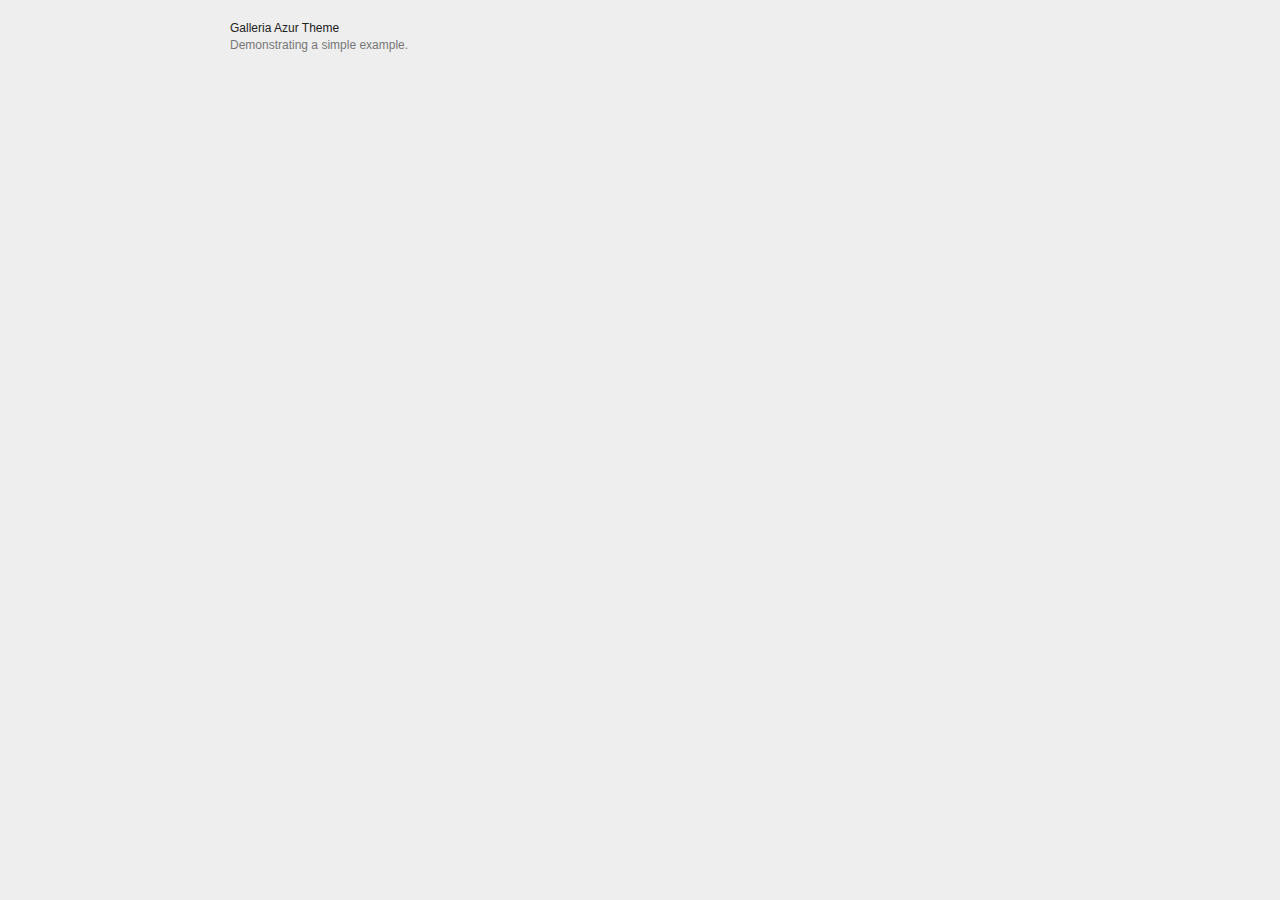
<file: galleria/dist/themes/azur/demo-retina.html>
<!DOCTYPE html>
<html lang="en">
    <head>
        <meta charset="utf-8">
        <meta name="viewport" content="width=device-width,initial-scale=0.3">
        <title>Galleria Azur Theme</title>
        <style>

            /* Demo styles */
            html,body{background:#eee;margin:0;}
            .content{color:#777;font:12px/1.4 "helvetica neue",arial,sans-serif;max-width:820px;margin:20px auto;}
            h1{font-size:12px;font-weight:normal;color:#222;margin:0;}
            p{margin:0 0 20px}
            a {color:#22BCB9;text-decoration:none;}
            .galleria-info-description a { color: #bbb;}
            .cred{margin-top:20px;font-size:11px;}

            /* Gallery measures that will be applied */
            .galleria {
                height:420px;    /* defines a static gallery height */
                max-width:820px; /* defines a responsive width */
            }

        </style>

        <!-- load jQuery -->
        <!-- <script src="https://ajax.googleapis.com/ajax/libs/jquery/3.1.1/jquery.js"></script> -->
        <script src="https://ajax.googleapis.com/ajax/libs/jquery/2.2.4/jquery.js"></script>

        <!-- load Galleria -->
        <script src="../../galleria.js"></script>

    </head>
<body>
    <div class="content">
        <h1>Galleria Azur Theme</h1>
        <p>Demonstrating a simple example.</p>

        <div class="galleria">
            <a href="https://picsum.photos/id/389/1024/768.jpg" data-srcset="https://picsum.photos/id/389/1024/768.jpg 1x, https://picsum.photos/id/389/2048/1536.jpg 2x">
                <img src="https://picsum.photos/id/389/150/100.jpg" srcset="https://picsum.photos/id/389/150/100.jpg 1x, https://picsum.photos/id/389/300/200.jpg 2x"
                     data-big="https://picsum.photos/id/389/1440/1080.jpg" data-bigsrcset="https://picsum.photos/id/389/1440/1080.jpg 1x, https://picsum.photos/id/389/2880/2160.jpg 2x"
                     data-description="by &lt;a href=&quot;https://unsplash.com/photos/bt-Sc22W-BE&quot;&gt;Jake Hills&lt;/a&gt; on &lt;a href=&quot;https://unsplash.com&quot;&gt;Unsplash&lt;/a&gt;"
                     data-title="Footsteps">
            </a>
            <a href="https://picsum.photos/id/675/1024/768.jpg" data-srcset="https://picsum.photos/id/675/1024/768.jpg 1x, https://picsum.photos/id/675/2048/1536.jpg 2x">
                <img src="https://picsum.photos/id/675/150/100.jpg" srcset="https://picsum.photos/id/675/150/100.jpg 1x, https://picsum.photos/id/675/300/200.jpg 2x"
                     data-big="https://picsum.photos/id/675/1440/1080.jpg" data-bigsrcset="https://picsum.photos/id/675/1440/1080.jpg 1x, https://picsum.photos/id/675/2880/2160.jpg 2x"
                     data-description="by &lt;a href=&quot;https://unsplash.com/photos/hBYzBU1xP6s&quot;&gt;Barn Images&lt;/a&gt; on &lt;a href=&quot;https://unsplash.com&quot;&gt;Unsplash&lt;/a&gt;"
                     data-title="Waves washes on beach shore">
            </a>
            <a href="https://picsum.photos/id/525/1024/768.jpg" data-srcset="https://picsum.photos/id/525/1024/768.jpg 1x, https://picsum.photos/id/525/2048/1536.jpg 2x">
                <img src="https://picsum.photos/id/525/150/100.jpg" srcset="https://picsum.photos/id/525/150/100.jpg 1x, https://picsum.photos/id/525/300/200.jpg 2x"
                     data-big="https://picsum.photos/id/525/1440/1080.jpg" data-bigsrcset="https://picsum.photos/id/525/1440/1080.jpg 1x, https://picsum.photos/id/525/2880/2160.jpg 2x"
                     data-description="by &lt;a href=&quot;https://unsplash.com/photos/aViOQZzikVs&quot;&gt;Luca Zanon&lt;/a&gt; on &lt;a href=&quot;https://unsplash.com&quot;&gt;Unsplash&lt;/a&gt;"
                     data-title="Extreme Desert Hike">
            </a>
            <a href="https://picsum.photos/id/349/1024/768.jpg" data-srcset="https://picsum.photos/id/349/1024/768.jpg 1x, https://picsum.photos/id/349/2048/1536.jpg 2x">
                <img src="https://picsum.photos/id/349/150/100.jpg" srcset="https://picsum.photos/id/349/150/100.jpg 1x, https://picsum.photos/id/349/300/200.jpg 2x"
                     data-big="https://picsum.photos/id/349/1440/1080.jpg" data-bigsrcset="https://picsum.photos/id/349/1440/1080.jpg 1x, https://picsum.photos/id/349/2880/2160.jpg 2x"
                     data-description="by &lt;a href=&quot;https://unsplash.com/photos/FmMivfgHCiM&quot;&gt;Caleb George&lt;/a&gt; on &lt;a href=&quot;https://unsplash.com&quot;&gt;Unsplash&lt;/a&gt;"
                     data-title="Man in front of skyline">
            </a>
            <a href="https://picsum.photos/id/120/1024/768.jpg" data-srcset="https://picsum.photos/id/120/1024/768.jpg 1x, https://picsum.photos/id/120/2048/1536.jpg 2x">
                <img src="https://picsum.photos/id/120/150/100.jpg" srcset="https://picsum.photos/id/120/150/100.jpg 1x, https://picsum.photos/id/120/300/200.jpg 2x"
                     data-big="https://picsum.photos/id/120/1440/1080.jpg" data-bigsrcset="https://picsum.photos/id/120/1440/1080.jpg 1x, https://picsum.photos/id/120/2880/2160.jpg 2x"
                     data-description="by &lt;a href=&quot;https://unsplash.com/photos/_DA3D5P71qs&quot;&gt;Guillaume&lt;/a&gt; on &lt;a href=&quot;https://unsplash.com&quot;&gt;Unsplash&lt;/a&gt;"
                     data-title="Milky Way Night Sky">
            </a>
            <a href="https://picsum.photos/id/299/1024/768.jpg" data-srcset="https://picsum.photos/id/299/1024/768.jpg 1x, https://picsum.photos/id/299/2048/1536.jpg 2x">
                <img src="https://picsum.photos/id/299/150/100.jpg" srcset="https://picsum.photos/id/299/150/100.jpg 1x, https://picsum.photos/id/299/300/200.jpg 2x"
                     data-big="https://picsum.photos/id/299/1440/1080.jpg" data-bigsrcset="https://picsum.photos/id/299/1440/1080.jpg 1x, https://picsum.photos/id/299/2880/2160.jpg 2x"
                     data-description="by &lt;a href=&quot;https://unsplash.com/photos/nOhUx3tiaQQ&quot;&gt;Matthew Wiebe&lt;/a&gt; on &lt;a href=&quot;https://unsplash.com&quot;&gt;Unsplash&lt;/a&gt;"
                     data-title="My favorite building in the city">
            </a>
            <a href="https://picsum.photos/id/219/1024/768.jpg" data-srcset="https://picsum.photos/id/219/1024/768.jpg 1x, https://picsum.photos/id/219/2048/1536.jpg 2x">
                <img src="https://picsum.photos/id/219/150/100.jpg" srcset="https://picsum.photos/id/219/150/100.jpg 1x, https://picsum.photos/id/219/300/200.jpg 2x"
                     data-big="https://picsum.photos/id/219/1440/1080.jpg" data-bigsrcset="https://picsum.photos/id/219/1440/1080.jpg 1x, https://picsum.photos/id/219/2880/2160.jpg 2x"
                     data-description="by &lt;a href=&quot;https://unsplash.com/photos/7iB4OZDlRok&quot;&gt;Martyn Seddon&lt;/a&gt; on &lt;a href=&quot;https://unsplash.com&quot;&gt;Unsplash&lt;/a&gt;"
                     data-title="Encounter with a leopard">
            </a>
            <a href="https://picsum.photos/id/856/1024/768.jpg" data-srcset="https://picsum.photos/id/856/1024/768.jpg 1x, https://picsum.photos/id/856/2048/1536.jpg 2x">
                <img src="https://picsum.photos/id/856/150/100.jpg" srcset="https://picsum.photos/id/856/150/100.jpg 1x, https://picsum.photos/id/856/300/200.jpg 2x"
                     data-big="https://picsum.photos/id/856/1440/1080.jpg" data-bigsrcset="https://picsum.photos/id/856/1440/1080.jpg 1x, https://picsum.photos/id/856/2880/2160.jpg 2x"
                     data-description="by &lt;a href=&quot;https://unsplash.com/photos/omKdUQ9R3Zo&quot;&gt;Olu Eletu&lt;/a&gt; on &lt;a href=&quot;https://unsplash.com&quot;&gt;Unsplash&lt;/a&gt;"
                     data-title="Elegant man with hot coffee">
            </a>
            <a href="https://picsum.photos/id/531/1024/768.jpg" data-srcset="https://picsum.photos/id/531/1024/768.jpg 1x, https://picsum.photos/id/531/2048/1536.jpg 2x">
                <img src="https://picsum.photos/id/531/150/100.jpg" srcset="https://picsum.photos/id/531/150/100.jpg 1x, https://picsum.photos/id/531/300/200.jpg 2x"
                     data-big="https://picsum.photos/id/531/1440/1080.jpg" data-bigsrcset="https://picsum.photos/id/531/1440/1080.jpg 1x, https://picsum.photos/id/531/2880/2160.jpg 2x"
                     data-description="by &lt;a href=&quot;https://unsplash.com/photos/zr8msYQhfRg&quot;&gt;Jeff Sheldon&lt;/a&gt; on &lt;a href=&quot;https://unsplash.com&quot;&gt;Unsplash&lt;/a&gt;"
                     data-title="Vintage cameras">
            </a>
            <a href="https://picsum.photos/id/426/1024/768.jpg" data-srcset="https://picsum.photos/id/426/1024/768.jpg 1x, https://picsum.photos/id/426/2048/1536.jpg 2x">
                <img src="https://picsum.photos/id/426/150/100.jpg" srcset="https://picsum.photos/id/426/150/100.jpg 1x, https://picsum.photos/id/426/300/200.jpg 2x"
                     data-big="https://picsum.photos/id/426/1440/1080.jpg" data-bigsrcset="https://picsum.photos/id/426/1440/1080.jpg 1x, https://picsum.photos/id/426/2880/2160.jpg 2x"
                     data-description="by &lt;a href=&quot;https://unsplash.com/photos/01ZeHnK3F_4&quot;&gt;Ales Krivec&lt;/a&gt; on &lt;a href=&quot;https://unsplash.com&quot;&gt;Unsplash&lt;/a&gt;"
                     data-title="Valley town">
            </a>
            <a href="https://vimeo.com/25750735">
                <span class="video">Works for vimeo too.</span>
            </a>
            <a href="https://www.youtube.com/watch?v=PEEXZZ071FE">
                <span class="video">Works for youtube too.</span>
            </a>
        </div>


    </div>
    <script>
    $(function() {
        // Load the Azur theme
        Galleria.loadTheme('galleria.azur.js');

        // Initialize Galleria
        Galleria.run('.galleria');
    });
    </script>
    </body>
</html>
</file>
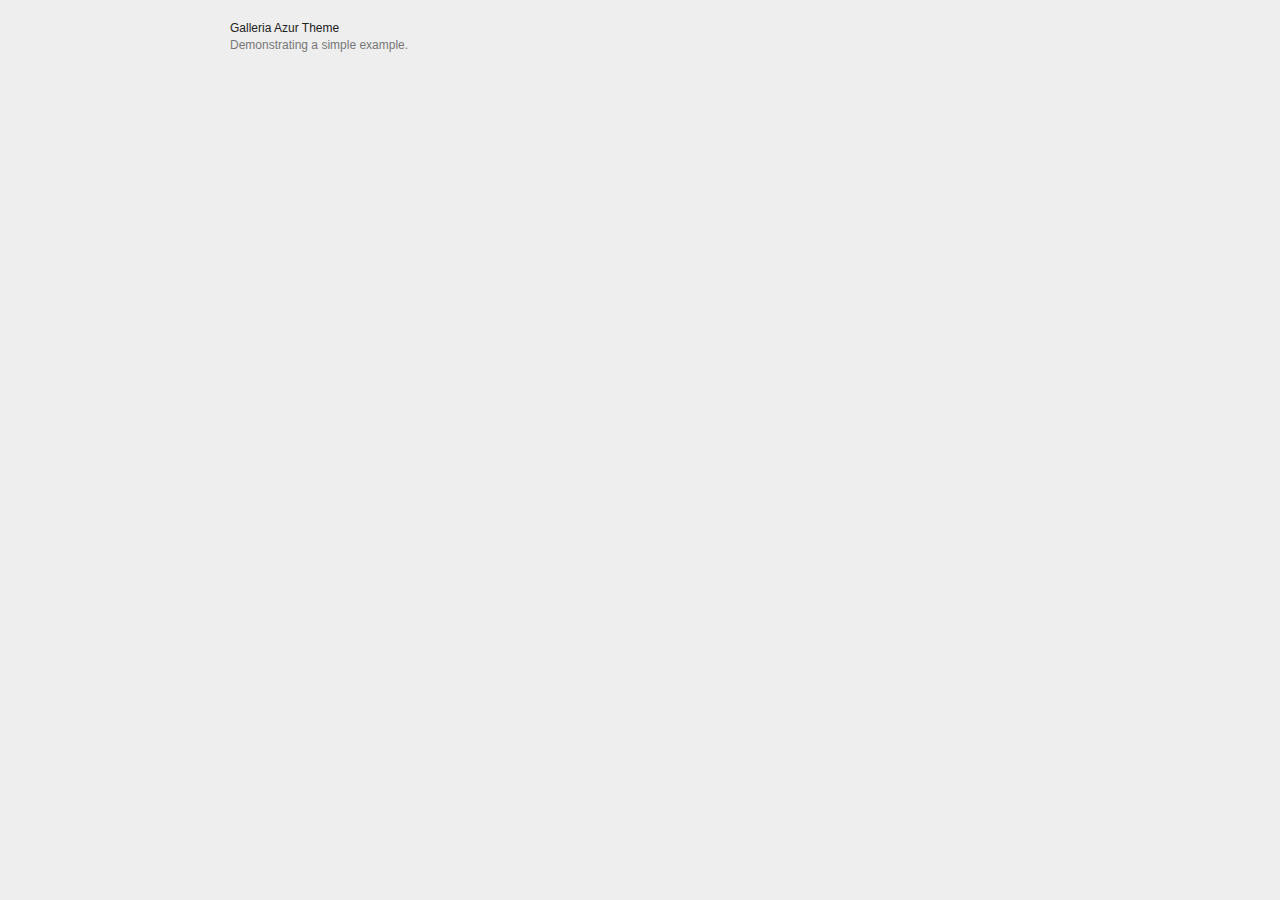
<file: galleria/dist/themes/azur/demo.html>
<!DOCTYPE html>
<html lang="en">
    <head>
        <meta charset="utf-8">
        <meta name="viewport" content="width=device-width,initial-scale=0.3">
        <title>Galleria Azur Theme</title>
        <style>

            /* Demo styles */
            html,body{background:#eee;margin:0;}
            .content{color:#777;font:12px/1.4 "helvetica neue",arial,sans-serif;max-width:820px;margin:20px auto;}
            h1{font-size:12px;font-weight:normal;color:#222;margin:0;}
            p{margin:0 0 20px}
            a {color:#22BCB9;text-decoration:none;}
            .galleria-info-description a { color: #bbb;}
            .cred{margin-top:20px;font-size:11px;}

            /* Gallery measures that will be applied */
            .galleria {
                height:420px;    /* defines a static gallery height */
                max-width:820px; /* defines a responsive width */
            }

        </style>

        <!-- load jQuery -->
        <!-- <script src="https://ajax.googleapis.com/ajax/libs/jquery/3.1.1/jquery.js"></script> -->
        <script src="https://ajax.googleapis.com/ajax/libs/jquery/2.2.4/jquery.js"></script>

        <!-- load Galleria -->
        <script src="../../galleria.js"></script>

    </head>
<body>
    <div class="content">
        <h1>Galleria Azur Theme</h1>
        <p>Demonstrating a simple example.</p>

        <div class="galleria">
            <a href="https://picsum.photos/id/389/1024/768.jpg">
                <img src="https://picsum.photos/id/389/150/100.jpg"
                     data-big="https://picsum.photos/id/389/1440/1080.jpg"
                     data-description="by &lt;a href=&quot;https://unsplash.com/photos/bt-Sc22W-BE&quot;&gt;Jake Hills&lt;/a&gt; on &lt;a href=&quot;https://unsplash.com&quot;&gt;Unsplash&lt;/a&gt;"
                     data-title="Footsteps">
            </a>
            <a href="https://picsum.photos/id/675/1024/768.jpg">
                <img src="https://picsum.photos/id/675/150/100.jpg"
                     data-big="https://picsum.photos/id/675/1440/1080.jpg"
                     data-description="by &lt;a href=&quot;https://unsplash.com/photos/hBYzBU1xP6s&quot;&gt;Barn Images&lt;/a&gt; on &lt;a href=&quot;https://unsplash.com&quot;&gt;Unsplash&lt;/a&gt;"
                     data-title="Waves washes on beach shore">
            </a>
            <a href="https://picsum.photos/id/525/1024/768.jpg">
                <img src="https://picsum.photos/id/525/150/100.jpg"
                     data-big="https://picsum.photos/id/525/1440/1080.jpg"
                     data-description="by &lt;a href=&quot;https://unsplash.com/photos/aViOQZzikVs&quot;&gt;Luca Zanon&lt;/a&gt; on &lt;a href=&quot;https://unsplash.com&quot;&gt;Unsplash&lt;/a&gt;"
                     data-title="Extreme Desert Hike">
            </a>
            <a href="https://picsum.photos/id/349/1024/768.jpg">
                <img src="https://picsum.photos/id/349/150/100.jpg"
                     data-big="https://picsum.photos/id/349/1440/1080.jpg"
                     data-description="by &lt;a href=&quot;https://unsplash.com/photos/FmMivfgHCiM&quot;&gt;Caleb George&lt;/a&gt; on &lt;a href=&quot;https://unsplash.com&quot;&gt;Unsplash&lt;/a&gt;"
                     data-title="Man in front of skyline">
            </a>
            <a href="https://picsum.photos/id/120/1024/768.jpg">
                <img src="https://picsum.photos/id/120/150/100.jpg"
                     data-big="https://picsum.photos/id/120/1440/1080.jpg"
                     data-description="by &lt;a href=&quot;https://unsplash.com/photos/_DA3D5P71qs&quot;&gt;Guillaume&lt;/a&gt; on &lt;a href=&quot;https://unsplash.com&quot;&gt;Unsplash&lt;/a&gt;"
                     data-title="Milky Way Night Sky">
            </a>
            <a href="https://picsum.photos/id/299/1024/768.jpg">
                <img src="https://picsum.photos/id/299/150/100.jpg"
                     data-big="https://picsum.photos/id/299/1440/1080.jpg"
                     data-description="by &lt;a href=&quot;https://unsplash.com/photos/nOhUx3tiaQQ&quot;&gt;Matthew Wiebe&lt;/a&gt; on &lt;a href=&quot;https://unsplash.com&quot;&gt;Unsplash&lt;/a&gt;"
                     data-title="My favorite building in the city">
            </a>
            <a href="https://picsum.photos/id/219/1024/768.jpg">
                <img src="https://picsum.photos/id/219/150/100.jpg"
                     data-big="https://picsum.photos/id/219/1440/1080.jpg"
                     data-description="by &lt;a href=&quot;https://unsplash.com/photos/7iB4OZDlRok&quot;&gt;Martyn Seddon&lt;/a&gt; on &lt;a href=&quot;https://unsplash.com&quot;&gt;Unsplash&lt;/a&gt;"
                     data-title="Encounter with a leopard">
            </a>
            <a href="https://picsum.photos/id/856/1024/768.jpg">
                <img src="https://picsum.photos/id/856/150/100.jpg"
                     data-big="https://picsum.photos/id/856/1440/1080.jpg"
                     data-description="by &lt;a href=&quot;https://unsplash.com/photos/omKdUQ9R3Zo&quot;&gt;Olu Eletu&lt;/a&gt; on &lt;a href=&quot;https://unsplash.com&quot;&gt;Unsplash&lt;/a&gt;"
                     data-title="Elegant man with hot coffee">
            </a>
            <a href="https://picsum.photos/id/531/1024/768.jpg">
                <img src="https://picsum.photos/id/531/150/100.jpg"
                     data-big="https://picsum.photos/id/531/1440/1080.jpg"
                     data-description="by &lt;a href=&quot;https://unsplash.com/photos/zr8msYQhfRg&quot;&gt;Jeff Sheldon&lt;/a&gt; on &lt;a href=&quot;https://unsplash.com&quot;&gt;Unsplash&lt;/a&gt;"
                     data-title="Vintage cameras">
            </a>
            <a href="https://picsum.photos/id/426/1024/768.jpg">
                <img src="https://picsum.photos/id/426/150/100.jpg"
                     data-big="https://picsum.photos/id/426/1440/1080.jpg"
                     data-description="by &lt;a href=&quot;https://unsplash.com/photos/01ZeHnK3F_4&quot;&gt;Ales Krivec&lt;/a&gt; on &lt;a href=&quot;https://unsplash.com&quot;&gt;Unsplash&lt;/a&gt;"
                     data-title="Valley town">
            </a>
            <a href="https://vimeo.com/25750735">
                <span class="video">Works for vimeo too.</span>
            </a>
            <a href="https://www.youtube.com/watch?v=PEEXZZ071FE">
                <span class="video">Works for youtube too.</span>
            </a>
        </div>


    </div>
    <script>
    $(function() {
        // Load the Azur theme
        Galleria.loadTheme('galleria.azur.js');

        // Initialize Galleria
        Galleria.run('.galleria');
    });
    </script>
    </body>
</html>
</file>
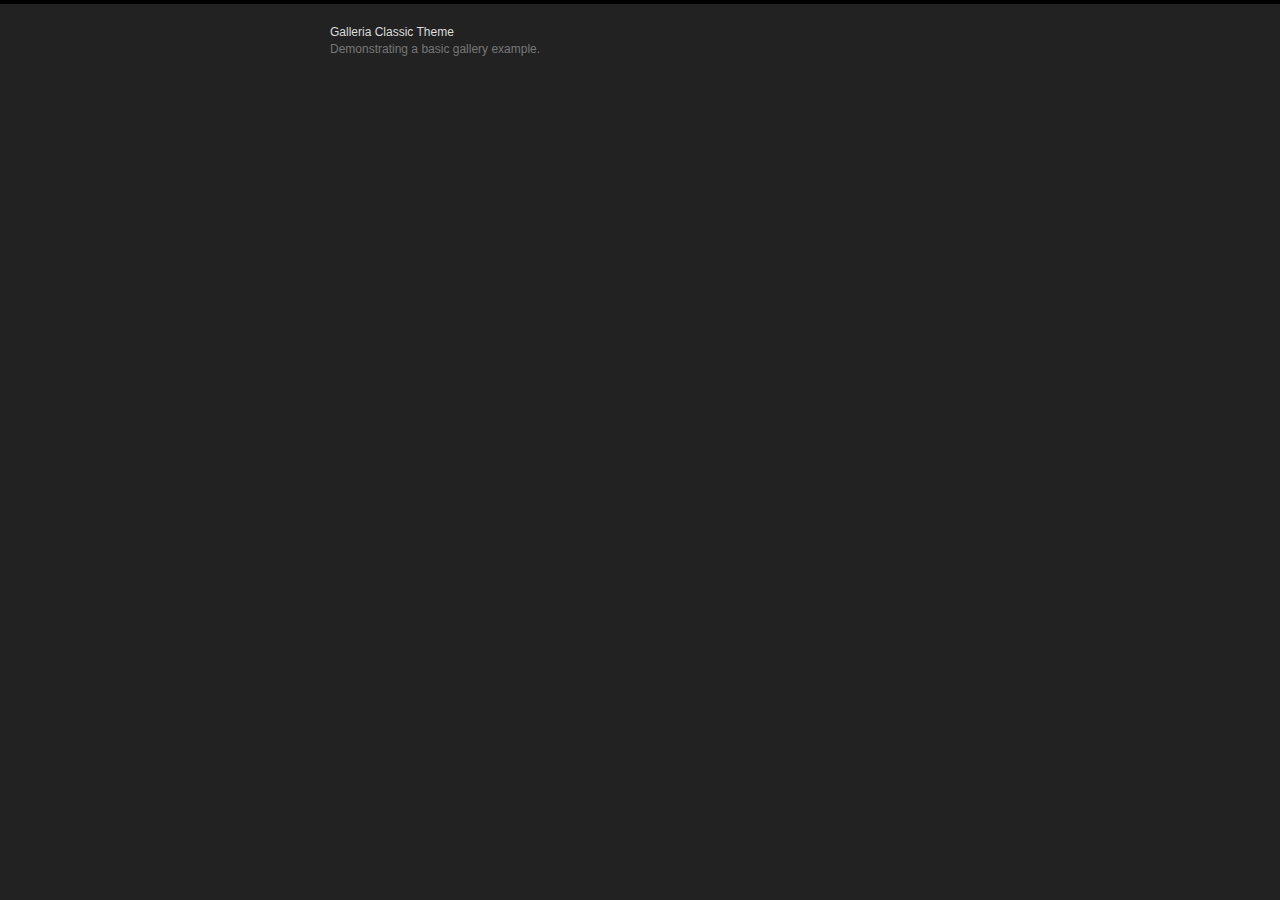
<file: galleria/dist/themes/classic/demo-retina.html>
<!DOCTYPE html>
<html lang="en">
    <head>
        <meta charset="utf-8">
        <title>Galleria Classic Theme</title>
        <style>

            /* Demo styles */
            html,body{background:#222;margin:0;}
            body{border-top:4px solid #000;}
            .content{color:#777;font:12px/1.4 "helvetica neue",arial,sans-serif;width:620px;margin:20px auto;}
            h1{font-size:12px;font-weight:normal;color:#ddd;margin:0;}
            p{margin:0 0 20px}
            a {color:#22BCB9;text-decoration:none;}
            .galleria-info-description a {color: #bbb;}
            .cred{margin-top:20px;font-size:11px;}

            /* This rule is read by Galleria to define the gallery height: */
            #galleria{height:320px}

        </style>

        <!-- load jQuery -->
        <!-- <script src="https://ajax.googleapis.com/ajax/libs/jquery/3.1.1/jquery.js"></script> -->
        <script src="https://ajax.googleapis.com/ajax/libs/jquery/2.2.4/jquery.js"></script>

        <!-- load Galleria -->
        <script src="../../galleria.js"></script>

    </head>
<body>
    <div class="content">
        <h1>Galleria Classic Theme</h1>
        <p>Demonstrating a basic gallery example.</p>

        <div id="galleria">
            <a href="https://picsum.photos/id/1055/800/500.jpg" data-srcset="https://picsum.photos/id/1055/800/500.jpg 1x, https://picsum.photos/id/1055/1600/1000.jpg 2x">
                <img src="https://picsum.photos/id/1055/150/100.jpg" srcset="https://picsum.photos/id/1055/150/100.jpg 1x, https://picsum.photos/id/1055/300/200.jpg 2x"
                     data-description="by &lt;a href=&quot;https://unsplash.com/photos/12rzbJhQ89E&quot;&gt;Neil Thomas&lt;/a&gt; on &lt;a href=&quot;https://unsplash.com&quot;&gt;Unsplash&lt;/a&gt;"
                     data-title="Calm before the storm">
            </a>
            <a href="https://picsum.photos/id/268/800/500.jpg" data-srcset="https://picsum.photos/id/268/800/500.jpg 1x, https://picsum.photos/id/268/1600/1000.jpg 2x">
                <img src="https://picsum.photos/id/268/150/100.jpg" srcset="https://picsum.photos/id/268/150/100.jpg 1x, https://picsum.photos/id/268/300/200.jpg 2x"
                     data-description="by &lt;a href=&quot;https://unsplash.com/photos/vc3ZOCf5BN8&quot;&gt;davide ragusa&lt;/a&gt; on &lt;a href=&quot;https://unsplash.com&quot;&gt;Unsplash&lt;/a&gt;"
                     data-title="Wooden gate at the beach">
            </a>
            <a href="https://picsum.photos/id/35/800/500.jpg" data-srcset="https://picsum.photos/id/35/800/500.jpg 1x, https://picsum.photos/id/35/1600/1000.jpg 2x">
                <img src="https://picsum.photos/id/35/150/100.jpg" srcset="https://picsum.photos/id/35/150/100.jpg 1x, https://picsum.photos/id/35/300/200.jpg 2x"
                     data-description="by &lt;a href=&quot;https://unsplash.com/photos/znM0ujn2RUA&quot;&gt;Shane Colella&lt;/a&gt; on &lt;a href=&quot;https://unsplash.com&quot;&gt;Unsplash&lt;/a&gt;"
                     data-title="Prickly orange needles">
            </a>
            <a href="https://picsum.photos/id/810/800/500.jpg" data-srcset="https://picsum.photos/id/810/800/500.jpg 1x, https://picsum.photos/id/810/1600/1000.jpg 2x">
                <img src="https://picsum.photos/id/810/150/100.jpg" srcset="https://picsum.photos/id/810/150/100.jpg 1x, https://picsum.photos/id/810/300/200.jpg 2x"
                     data-description="by &lt;a href=&quot;https://unsplash.com/photos/5QyPh6O9tfw&quot;&gt;Luís Perdigão&lt;/a&gt; on &lt;a href=&quot;https://unsplash.com&quot;&gt;Unsplash&lt;/a&gt;"
                     data-title="Bridge To Anywhere">
            </a>
            <a href="https://picsum.photos/id/327/800/500.jpg" data-srcset="https://picsum.photos/id/327/800/500.jpg 1x, https://picsum.photos/id/327/1600/1000.jpg 2x">
                <img src="https://picsum.photos/id/327/150/100.jpg" srcset="https://picsum.photos/id/327/150/100.jpg 1x, https://picsum.photos/id/327/300/200.jpg 2x"
                     data-description="by &lt;a href=&quot;https://unsplash.com/photos/Gg7uKdHFb_c&quot;&gt;Ryan Schroeder&lt;/a&gt; on &lt;a href=&quot;https://unsplash.com&quot;&gt;Unsplash&lt;/a&gt;"
                     data-title="Alpine mountains under a clear sky">
            </a>
            <a href="https://picsum.photos/id/241/800/500.jpg" data-srcset="https://picsum.photos/id/241/800/500.jpg 1x, https://picsum.photos/id/241/1600/1000.jpg 2x">
                <img src="https://picsum.photos/id/241/150/100.jpg" srcset="https://picsum.photos/id/241/150/100.jpg 1x, https://picsum.photos/id/241/300/200.jpg 2x"
                     data-description="by &lt;a href=&quot;https://unsplash.com/photos/1Cg7BQXp024&quot;&gt;Sylwia Bartyzel&lt;/a&gt; on &lt;a href=&quot;https://unsplash.com&quot;&gt;Unsplash&lt;/a&gt;"
                     data-title="monochrome wire fence on hill">
            </a>
            <a href="https://picsum.photos/id/874/800/500.jpg" data-srcset="https://picsum.photos/id/874/800/500.jpg 1x, https://picsum.photos/id/874/1600/1000.jpg 2x">
                <img src="https://picsum.photos/id/874/150/100.jpg" srcset="https://picsum.photos/id/874/150/100.jpg 1x, https://picsum.photos/id/874/300/200.jpg 2x"
                     data-description="by &lt;a href=&quot;https://unsplash.com/photos/Cp-LUHPRpWM&quot;&gt;Christopher Campbell&lt;/a&gt; on &lt;a href=&quot;https://unsplash.com&quot;&gt;Unsplash&lt;/a&gt;"
                     data-title="woman underwater in dress">
            </a>
            <a href="https://picsum.photos/id/42/800/500.jpg" data-srcset="https://picsum.photos/id/42/800/500.jpg 1x, https://picsum.photos/id/42/1600/1000.jpg 2x">
                <img src="https://picsum.photos/id/42/150/100.jpg" srcset="https://picsum.photos/id/42/150/100.jpg 1x, https://picsum.photos/id/42/300/200.jpg 2x"
                     data-description="by &lt;a href=&quot;https://unsplash.com/photos/KR2mdHJ5qMg&quot;&gt;Luke Chesser&lt;/a&gt; on &lt;a href=&quot;https://unsplash.com&quot;&gt;Unsplash&lt;/a&gt;"
                     data-title="Coffee in Montreal">
            </a>
            <a href="https://picsum.photos/id/313/800/500.jpg" data-srcset="https://picsum.photos/id/313/800/500.jpg 1x, https://picsum.photos/id/313/1600/1000.jpg 2x">
                <img src="https://picsum.photos/id/313/150/100.jpg" srcset="https://picsum.photos/id/313/150/100.jpg 1x, https://picsum.photos/id/313/300/200.jpg 2x"
                     data-description="by &lt;a href=&quot;https://unsplash.com/photos/4xYgBTYC2-Q&quot;&gt;Sonja Langford&lt;/a&gt; on &lt;a href=&quot;https://unsplash.com&quot;&gt;Unsplash&lt;/a&gt;"
                     data-title="Cloud on the field">
            </a>
            <a href="https://picsum.photos/id/235/800/500.jpg" data-srcset="https://picsum.photos/id/235/800/500.jpg 1x, https://picsum.photos/id/235/1600/1000.jpg 2x">
                <img src="https://picsum.photos/id/235/150/100.jpg" srcset="https://picsum.photos/id/235/150/100.jpg 1x, https://picsum.photos/id/235/300/200.jpg 2x"
                     data-description="by &lt;a href=&quot;https://unsplash.com/photos/TI-B-TNYJMU&quot;&gt;Paul E. Harrer&lt;/a&gt; on &lt;a href=&quot;https://unsplash.com&quot;&gt;Unsplash&lt;/a&gt;"
                     data-title="View from the Langbathsee mountain lake">
            </a>
            <a href="https://vimeo.com/25750735">
                <span class="video">Works for vimeo too.</span>
            </a>
            <a href="https://www.youtube.com/watch?v=PEEXZZ071FE">
                <span class="video">Works for youtube too.</span>
            </a>
        </div>
    </div>

    <script>
    $(function() {
        // Load the classic theme
        Galleria.loadTheme('galleria.classic.js');

        // Initialize Galleria
        Galleria.run('#galleria');
    });
    </script>
    </body>
</html>
</file>
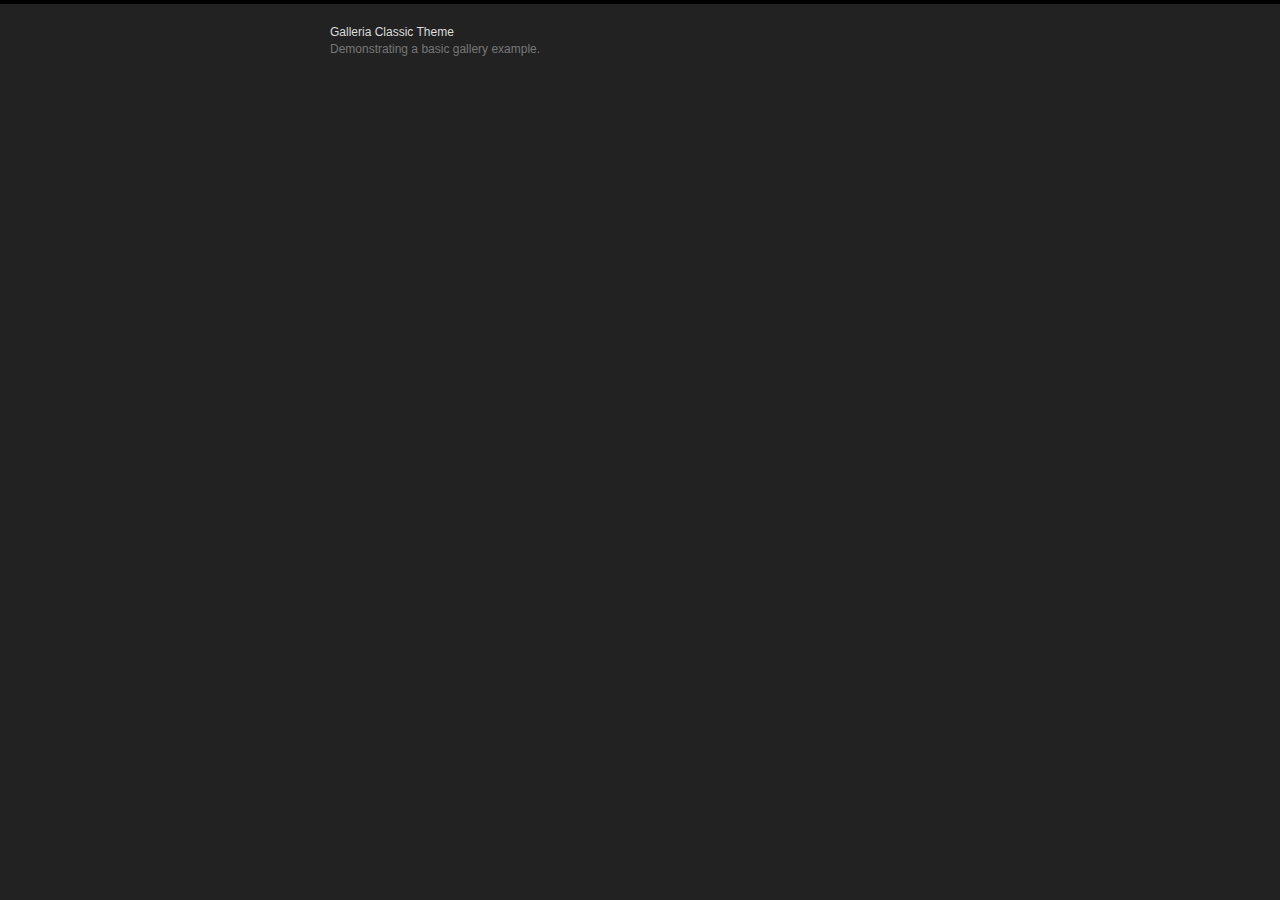
<file: galleria/dist/themes/classic/demo.html>
<!DOCTYPE html>
<html lang="en">
    <head>
        <meta charset="utf-8">
        <title>Galleria Classic Theme</title>
        <style>

            /* Demo styles */
            html,body{background:#222;margin:0;}
            body{border-top:4px solid #000;}
            .content{color:#777;font:12px/1.4 "helvetica neue",arial,sans-serif;width:620px;margin:20px auto;}
            h1{font-size:12px;font-weight:normal;color:#ddd;margin:0;}
            p{margin:0 0 20px}
            a {color:#22BCB9;text-decoration:none;}
            .galleria-info-description a {color: #bbb;}
            .cred{margin-top:20px;font-size:11px;}

            /* This rule is read by Galleria to define the gallery height: */
            #galleria{height:320px}

        </style>

        <!-- load jQuery -->
        <!-- <script src="https://ajax.googleapis.com/ajax/libs/jquery/3.1.1/jquery.js"></script> -->
        <script src="https://ajax.googleapis.com/ajax/libs/jquery/2.2.4/jquery.js"></script>

        <!-- load Galleria -->
        <script src="../../galleria.js"></script>

    </head>
<body>
    <div class="content">
        <h1>Galleria Classic Theme</h1>
        <p>Demonstrating a basic gallery example.</p>

        <div id="galleria">
            <a href="https://picsum.photos/id/1055/800/500.jpg">
                <img src="https://picsum.photos/id/1055/150/100.jpg"
                     data-description="by &lt;a href=&quot;https://unsplash.com/photos/12rzbJhQ89E&quot;&gt;Neil Thomas&lt;/a&gt; on &lt;a href=&quot;https://unsplash.com&quot;&gt;Unsplash&lt;/a&gt;"
                     data-title="Calm before the storm">
            </a>
            <a href="https://picsum.photos/id/268/800/500.jpg">
                <img src="https://picsum.photos/id/268/150/100.jpg"
                     data-description="by &lt;a href=&quot;https://unsplash.com/photos/vc3ZOCf5BN8&quot;&gt;davide ragusa&lt;/a&gt; on &lt;a href=&quot;https://unsplash.com&quot;&gt;Unsplash&lt;/a&gt;"
                     data-title="Wooden gate at the beach">
            </a>
            <a href="https://picsum.photos/id/35/800/500.jpg">
                <img src="https://picsum.photos/id/35/150/100.jpg"
                     data-description="by &lt;a href=&quot;https://unsplash.com/photos/znM0ujn2RUA&quot;&gt;Shane Colella&lt;/a&gt; on &lt;a href=&quot;https://unsplash.com&quot;&gt;Unsplash&lt;/a&gt;"
                     data-title="Prickly orange needles">
            </a>
            <a href="https://picsum.photos/id/810/800/500.jpg">
                <img src="https://picsum.photos/id/810/150/100.jpg"
                     data-description="by &lt;a href=&quot;https://unsplash.com/photos/5QyPh6O9tfw&quot;&gt;Luís Perdigão&lt;/a&gt; on &lt;a href=&quot;https://unsplash.com&quot;&gt;Unsplash&lt;/a&gt;"
                     data-title="Bridge To Anywhere">
            </a>
            <a href="https://picsum.photos/id/327/800/500.jpg">
                <img src="https://picsum.photos/id/327/150/100.jpg"
                     data-description="by &lt;a href=&quot;https://unsplash.com/photos/Gg7uKdHFb_c&quot;&gt;Ryan Schroeder&lt;/a&gt; on &lt;a href=&quot;https://unsplash.com&quot;&gt;Unsplash&lt;/a&gt;"
                     data-title="Alpine mountains under a clear sky">
            </a>
            <a href="https://picsum.photos/id/241/800/500.jpg">
                <img src="https://picsum.photos/id/241/150/100.jpg"
                     data-description="by &lt;a href=&quot;https://unsplash.com/photos/1Cg7BQXp024&quot;&gt;Sylwia Bartyzel&lt;/a&gt; on &lt;a href=&quot;https://unsplash.com&quot;&gt;Unsplash&lt;/a&gt;"
                     data-title="monochrome wire fence on hill">
            </a>
            <a href="https://picsum.photos/id/874/800/500.jpg">
                <img src="https://picsum.photos/id/874/150/100.jpg"
                     data-description="by &lt;a href=&quot;https://unsplash.com/photos/Cp-LUHPRpWM&quot;&gt;Christopher Campbell&lt;/a&gt; on &lt;a href=&quot;https://unsplash.com&quot;&gt;Unsplash&lt;/a&gt;"
                     data-title="woman underwater in dress">
            </a>
            <a href="https://picsum.photos/id/42/800/500.jpg">
                <img src="https://picsum.photos/id/42/150/100.jpg"
                     data-description="by &lt;a href=&quot;https://unsplash.com/photos/KR2mdHJ5qMg&quot;&gt;Luke Chesser&lt;/a&gt; on &lt;a href=&quot;https://unsplash.com&quot;&gt;Unsplash&lt;/a&gt;"
                     data-title="Coffee in Montreal">
            </a>
            <a href="https://picsum.photos/id/313/800/500.jpg">
                <img src="https://picsum.photos/id/313/150/100.jpg"
                     data-description="by &lt;a href=&quot;https://unsplash.com/photos/4xYgBTYC2-Q&quot;&gt;Sonja Langford&lt;/a&gt; on &lt;a href=&quot;https://unsplash.com&quot;&gt;Unsplash&lt;/a&gt;"
                     data-title="Cloud on the field">
            </a>
            <a href="https://picsum.photos/id/235/800/500.jpg">
                <img src="https://picsum.photos/id/235/150/100.jpg"
                     data-description="by &lt;a href=&quot;https://unsplash.com/photos/TI-B-TNYJMU&quot;&gt;Paul E. Harrer&lt;/a&gt; on &lt;a href=&quot;https://unsplash.com&quot;&gt;Unsplash&lt;/a&gt;"
                     data-title="View from the Langbathsee mountain lake">
            </a>
            <a href="https://vimeo.com/25750735">
                <span class="video">Works for vimeo too.</span>
            </a>
            <a href="https://www.youtube.com/watch?v=PEEXZZ071FE">
                <span class="video">Works for youtube too.</span>
            </a>
        </div>
    </div>

    <script>
    $(function() {
        // Load the classic theme
        Galleria.loadTheme('galleria.classic.js');

        // Initialize Galleria
        Galleria.run('#galleria');
    });
    </script>
    </body>
</html>
</file>
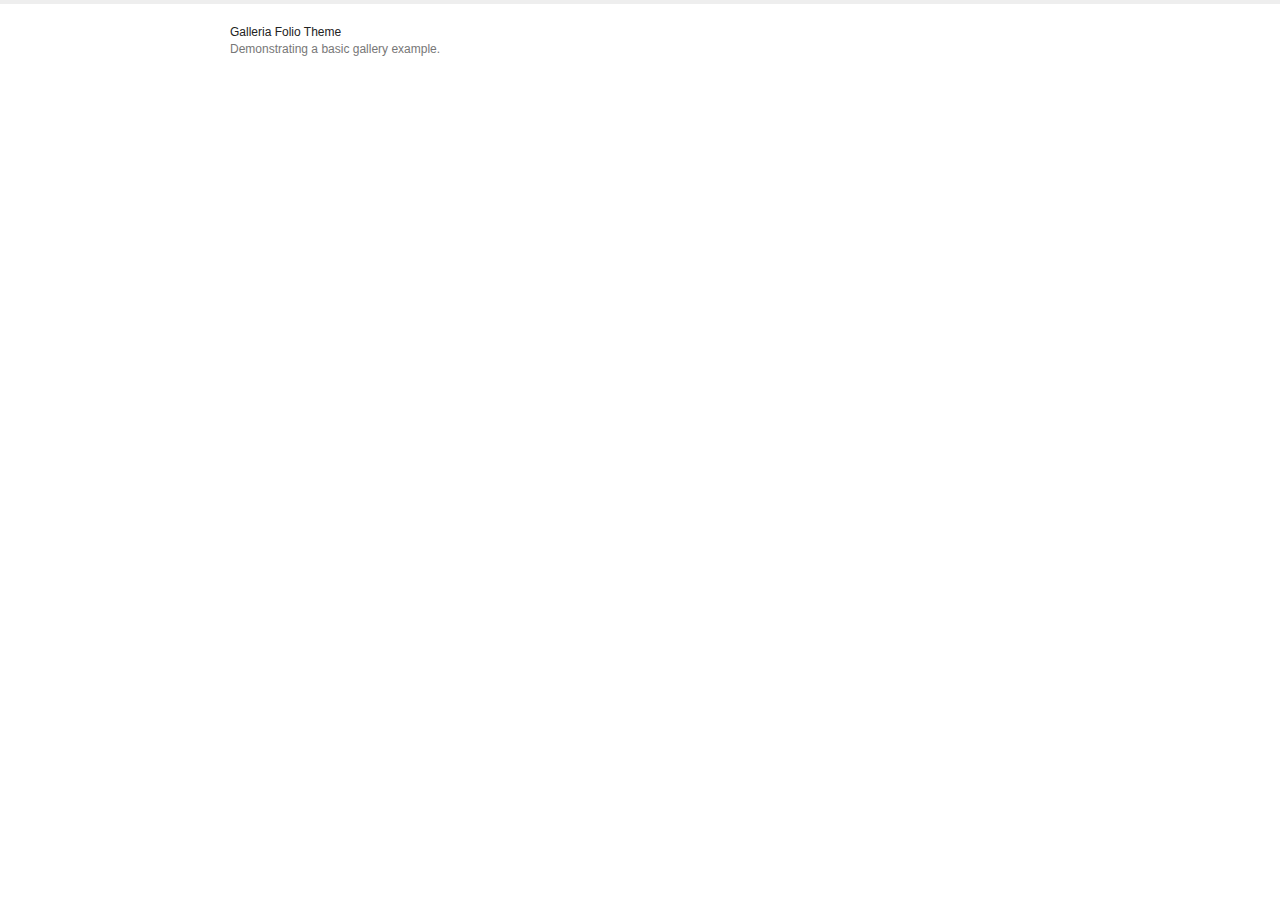
<file: galleria/dist/themes/folio/demo-retina.html>
<!DOCTYPE html>
<html lang="en">
    <head>
        <meta charset="utf-8">
        <meta name="viewport" content="width=device-width,initial-scale=0.5,user-scalable=no">
        <title>Galleria Folio Theme</title>
        <style>

            /* Demo styles */
            html,body{background:#fff;margin:0;}
            body{border-top:4px solid #eee;}
            .content{color:#777;font:12px/1.4 "helvetica neue",arial,sans-serif;max-width:820px;margin:20px auto;}
            h1{font-size:12px;font-weight:normal;color:#222;margin:0;}
            p{margin:0 0 20px}
            a {color:#22BCB9;text-decoration:none;}
            .galleria-info-description a { color: #bbb;}
            .cred{margin-top:20px;font-size:11px;}

            .galleria{ height: 432px; max-width:820px; }

        </style>

        <!-- load jQuery -->
        <!-- <script src="https://ajax.googleapis.com/ajax/libs/jquery/3.1.1/jquery.js"></script> -->
        <script src="https://ajax.googleapis.com/ajax/libs/jquery/2.2.4/jquery.js"></script>

        <!-- load Galleria -->
        <script src="../../galleria.js"></script>

    </head>
<body>
    <div class="content">
        <h1>Galleria Folio Theme</h1>
        <p>Demonstrating a basic gallery example.</p>

        <div class="galleria">
            <a href="https://picsum.photos/id/467/1024/768.jpg" data-srcset="https://picsum.photos/id/467/1024/768.jpg 1x, https://picsum.photos/id/467/2048/1536.jpg 2x">
                <img src="https://picsum.photos/id/467/300/200.jpg" srcset="https://picsum.photos/id/467/300/200.jpg 1x, https://picsum.photos/id/467/600/400.jpg 2x"
                     data-description="by &lt;a href=&quot;https://unsplash.com/photos/COE-CIGj8VA&quot;&gt;Taylor Leopold&lt;/a&gt; on &lt;a href=&quot;https://unsplash.com&quot;&gt;Unsplash&lt;/a&gt;"
                     data-title="Mysterious Mist">
            </a>
            <a href="https://picsum.photos/id/874/1024/768.jpg" data-srcset="https://picsum.photos/id/874/1024/768.jpg 1x, https://picsum.photos/id/874/2048/1536.jpg 2x">
                <img src="https://picsum.photos/id/874/300/200.jpg" srcset="https://picsum.photos/id/874/300/200.jpg 1x, https://picsum.photos/id/874/600/400.jpg 2x"
                     data-description="by &lt;a href=&quot;https://unsplash.com/photos/Cp-LUHPRpWM&quot;&gt;Christopher Campbell&lt;/a&gt; on &lt;a href=&quot;https://unsplash.com&quot;&gt;Unsplash&lt;/a&gt;"
                     data-title="woman underwater in dress">
            </a>
            <a href="https://picsum.photos/id/501/1024/768.jpg" data-srcset="https://picsum.photos/id/501/1024/768.jpg 1x, https://picsum.photos/id/501/2048/1536.jpg 2x">
                <img src="https://picsum.photos/id/501/300/200.jpg" srcset="https://picsum.photos/id/501/300/200.jpg 1x, https://picsum.photos/id/501/600/400.jpg 2x"
                     data-description="by &lt;a href=&quot;https://unsplash.com/photos/QbDkhVZ80To&quot;&gt;davide ragusa&lt;/a&gt; on &lt;a href=&quot;https://unsplash.com&quot;&gt;Unsplash&lt;/a&gt;"
                     data-title="Scala dei Turchi cliff">
            </a>
            <a href="https://picsum.photos/id/531/1024/768.jpg" data-srcset="https://picsum.photos/id/531/1024/768.jpg 1x, https://picsum.photos/id/531/2048/1536.jpg 2x">
                <img src="https://picsum.photos/id/531/300/200.jpg" srcset="https://picsum.photos/id/531/300/200.jpg 1x, https://picsum.photos/id/531/600/400.jpg 2x"
                     data-description="by &lt;a href=&quot;https://unsplash.com/photos/zr8msYQhfRg&quot;&gt;Jeff Sheldon&lt;/a&gt; on &lt;a href=&quot;https://unsplash.com&quot;&gt;Unsplash&lt;/a&gt;"
                     data-title="Vintage cameras">
            </a>
            <a href="https://picsum.photos/id/329/1024/768.jpg" data-srcset="https://picsum.photos/id/329/1024/768.jpg 1x, https://picsum.photos/id/329/2048/1536.jpg 2x">
                <img src="https://picsum.photos/id/329/300/200.jpg" srcset="https://picsum.photos/id/329/300/200.jpg 1x, https://picsum.photos/id/329/600/400.jpg 2x"
                     data-description="by &lt;a href=&quot;https://unsplash.com/photos/-e_njRV9hRE&quot;&gt;Felipe Santana&lt;/a&gt; on &lt;a href=&quot;https://unsplash.com&quot;&gt;Unsplash&lt;/a&gt;"
                     data-title="Lake Pebbles ">
            </a>
            <a href="https://picsum.photos/id/972/1024/768.jpg" data-srcset="https://picsum.photos/id/972/1024/768.jpg 1x, https://picsum.photos/id/972/2048/1536.jpg 2x">
                <img src="https://picsum.photos/id/972/300/200.jpg" srcset="https://picsum.photos/id/972/300/200.jpg 1x, https://picsum.photos/id/972/600/400.jpg 2x"
                     data-description="by &lt;a href=&quot;https://unsplash.com/photos/VviFtDJakYk&quot;&gt;Matthew Wiebe&lt;/a&gt; on &lt;a href=&quot;https://unsplash.com&quot;&gt;Unsplash&lt;/a&gt;"
                     data-title="Foggy skyscrapers">
            </a>
            <a href="https://picsum.photos/id/886/1024/768.jpg" data-srcset="https://picsum.photos/id/886/1024/768.jpg 1x, https://picsum.photos/id/886/2048/1536.jpg 2x">
                <img src="https://picsum.photos/id/886/300/200.jpg" srcset="https://picsum.photos/id/886/300/200.jpg 1x, https://picsum.photos/id/886/600/400.jpg 2x"
                     data-description="by &lt;a href=&quot;https://unsplash.com/photos/p62O--o1x-U&quot;&gt;Glen Carrie&lt;/a&gt; on &lt;a href=&quot;https://unsplash.com&quot;&gt;Unsplash&lt;/a&gt;"
                     data-title="Small soccer goal on a foggy field">
            </a>
            <a href="https://picsum.photos/id/374/1024/768.jpg" data-srcset="https://picsum.photos/id/374/1024/768.jpg 1x, https://picsum.photos/id/374/2048/1536.jpg 2x">
                <img src="https://picsum.photos/id/374/300/200.jpg" srcset="https://picsum.photos/id/374/300/200.jpg 1x, https://picsum.photos/id/374/600/400.jpg 2x"
                     data-description="by &lt;a href=&quot;https://unsplash.com/photos/TDahcrcPhhA&quot;&gt;Ma. Alejandra&lt;/a&gt; on &lt;a href=&quot;https://unsplash.com&quot;&gt;Unsplash&lt;/a&gt;"
                     data-title="Driving near the shoreline">
            </a>
            <a href="https://picsum.photos/id/184/1024/768.jpg" data-srcset="https://picsum.photos/id/184/1024/768.jpg 1x, https://picsum.photos/id/184/2048/1536.jpg 2x">
                <img src="https://picsum.photos/id/184/300/200.jpg" srcset="https://picsum.photos/id/184/300/200.jpg 1x, https://picsum.photos/id/184/600/400.jpg 2x"
                     data-description="by &lt;a href=&quot;https://unsplash.com/photos/yNGQ830uFB4&quot;&gt;Tim de Groot&lt;/a&gt; on &lt;a href=&quot;https://unsplash.com&quot;&gt;Unsplash&lt;/a&gt;"
                     data-title="Desert at Twilight">
            </a>
            <a href="https://picsum.photos/id/313/1024/768.jpg" data-srcset="https://picsum.photos/id/313/1024/768.jpg 1x, https://picsum.photos/id/313/2048/1536.jpg 2x">
                <img src="https://picsum.photos/id/313/300/200.jpg" srcset="https://picsum.photos/id/313/300/200.jpg 1x, https://picsum.photos/id/313/600/400.jpg 2x"
                     data-description="by &lt;a href=&quot;https://unsplash.com/photos/4xYgBTYC2-Q&quot;&gt;Sonja Langford&lt;/a&gt; on &lt;a href=&quot;https://unsplash.com&quot;&gt;Unsplash&lt;/a&gt;"
                     data-title="Cloud on the field">
            </a>
            <a href="https://vimeo.com/25750735">
                <span class="video">Works for vimeo too.</span>
            </a>
            <a href="https://www.youtube.com/watch?v=PEEXZZ071FE">
                <span class="video">Works for youtube too.</span>
            </a>
        </div>


    </div>
    <script>
    $(function() {
        // Load the Folio theme
        Galleria.loadTheme('galleria.folio.js');

        // Initialize Galleria
        Galleria.run('.galleria');
    });
    </script>
    </body>
</html>
</file>
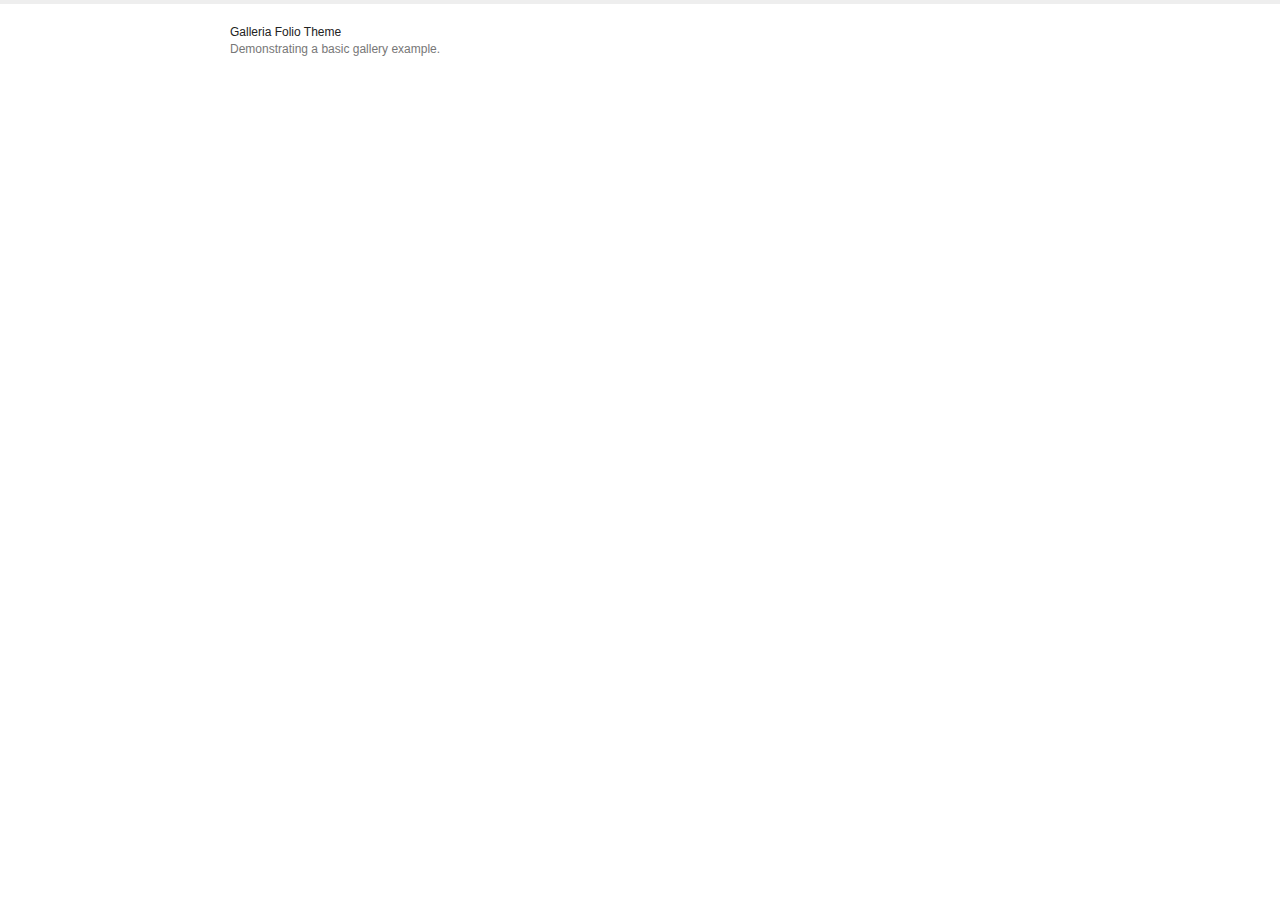
<file: galleria/dist/themes/folio/demo.html>
<!DOCTYPE html>
<html lang="en">
    <head>
        <meta charset="utf-8">
        <meta name="viewport" content="width=device-width,initial-scale=0.5,user-scalable=no">
        <title>Galleria Folio Theme</title>
        <style>

            /* Demo styles */
            html,body{background:#fff;margin:0;}
            body{border-top:4px solid #eee;}
            .content{color:#777;font:12px/1.4 "helvetica neue",arial,sans-serif;max-width:820px;margin:20px auto;}
            h1{font-size:12px;font-weight:normal;color:#222;margin:0;}
            p{margin:0 0 20px}
            a {color:#22BCB9;text-decoration:none;}
            .galleria-info-description a { color: #bbb;}
            .cred{margin-top:20px;font-size:11px;}

            .galleria{ height: 432px; max-width:820px; }

        </style>

        <!-- load jQuery -->
        <!-- <script src="https://ajax.googleapis.com/ajax/libs/jquery/3.1.1/jquery.js"></script> -->
        <script src="https://ajax.googleapis.com/ajax/libs/jquery/2.2.4/jquery.js"></script>

        <!-- load Galleria -->
        <script src="../../galleria.js"></script>

    </head>
<body>
    <div class="content">
        <h1>Galleria Folio Theme</h1>
        <p>Demonstrating a basic gallery example.</p>

        <div class="galleria">
            <a href="https://picsum.photos/id/467/1024/768.jpg">
                <img src="https://picsum.photos/id/467/300/200.jpg"
                     data-description="by &lt;a href=&quot;https://unsplash.com/photos/COE-CIGj8VA&quot;&gt;Taylor Leopold&lt;/a&gt; on &lt;a href=&quot;https://unsplash.com&quot;&gt;Unsplash&lt;/a&gt;"
                     data-title="Mysterious Mist">
            </a>
            <a href="https://picsum.photos/id/874/1024/768.jpg">
                <img src="https://picsum.photos/id/874/300/200.jpg"
                     data-description="by &lt;a href=&quot;https://unsplash.com/photos/Cp-LUHPRpWM&quot;&gt;Christopher Campbell&lt;/a&gt; on &lt;a href=&quot;https://unsplash.com&quot;&gt;Unsplash&lt;/a&gt;"
                     data-title="woman underwater in dress">
            </a>
            <a href="https://picsum.photos/id/501/1024/768.jpg">
                <img src="https://picsum.photos/id/501/300/200.jpg"
                     data-description="by &lt;a href=&quot;https://unsplash.com/photos/QbDkhVZ80To&quot;&gt;davide ragusa&lt;/a&gt; on &lt;a href=&quot;https://unsplash.com&quot;&gt;Unsplash&lt;/a&gt;"
                     data-title="Scala dei Turchi cliff">
            </a>
            <a href="https://picsum.photos/id/531/1024/768.jpg">
                <img src="https://picsum.photos/id/531/300/200.jpg"
                     data-description="by &lt;a href=&quot;https://unsplash.com/photos/zr8msYQhfRg&quot;&gt;Jeff Sheldon&lt;/a&gt; on &lt;a href=&quot;https://unsplash.com&quot;&gt;Unsplash&lt;/a&gt;"
                     data-title="Vintage cameras">
            </a>
            <a href="https://picsum.photos/id/329/1024/768.jpg">
                <img src="https://picsum.photos/id/329/300/200.jpg"
                     data-description="by &lt;a href=&quot;https://unsplash.com/photos/-e_njRV9hRE&quot;&gt;Felipe Santana&lt;/a&gt; on &lt;a href=&quot;https://unsplash.com&quot;&gt;Unsplash&lt;/a&gt;"
                     data-title="Lake Pebbles ">
            </a>
            <a href="https://picsum.photos/id/972/1024/768.jpg">
                <img src="https://picsum.photos/id/972/300/200.jpg"
                     data-description="by &lt;a href=&quot;https://unsplash.com/photos/VviFtDJakYk&quot;&gt;Matthew Wiebe&lt;/a&gt; on &lt;a href=&quot;https://unsplash.com&quot;&gt;Unsplash&lt;/a&gt;"
                     data-title="Foggy skyscrapers">
            </a>
            <a href="https://picsum.photos/id/886/1024/768.jpg">
                <img src="https://picsum.photos/id/886/300/200.jpg"
                     data-description="by &lt;a href=&quot;https://unsplash.com/photos/p62O--o1x-U&quot;&gt;Glen Carrie&lt;/a&gt; on &lt;a href=&quot;https://unsplash.com&quot;&gt;Unsplash&lt;/a&gt;"
                     data-title="Small soccer goal on a foggy field">
            </a>
            <a href="https://picsum.photos/id/374/1024/768.jpg">
                <img src="https://picsum.photos/id/374/300/200.jpg"
                     data-description="by &lt;a href=&quot;https://unsplash.com/photos/TDahcrcPhhA&quot;&gt;Ma. Alejandra&lt;/a&gt; on &lt;a href=&quot;https://unsplash.com&quot;&gt;Unsplash&lt;/a&gt;"
                     data-title="Driving near the shoreline">
            </a>
            <a href="https://picsum.photos/id/184/1024/768.jpg">
                <img src="https://picsum.photos/id/184/300/200.jpg"
                     data-description="by &lt;a href=&quot;https://unsplash.com/photos/yNGQ830uFB4&quot;&gt;Tim de Groot&lt;/a&gt; on &lt;a href=&quot;https://unsplash.com&quot;&gt;Unsplash&lt;/a&gt;"
                     data-title="Desert at Twilight">
            </a>
            <a href="https://picsum.photos/id/313/1024/768.jpg">
                <img src="https://picsum.photos/id/313/300/200.jpg"
                     data-description="by &lt;a href=&quot;https://unsplash.com/photos/4xYgBTYC2-Q&quot;&gt;Sonja Langford&lt;/a&gt; on &lt;a href=&quot;https://unsplash.com&quot;&gt;Unsplash&lt;/a&gt;"
                     data-title="Cloud on the field">
            </a>
            <a href="https://vimeo.com/25750735">
                <span class="video">Works for vimeo too.</span>
            </a>
            <a href="https://www.youtube.com/watch?v=PEEXZZ071FE">
                <span class="video">Works for youtube too.</span>
            </a>
        </div>


    </div>
    <script>
    $(function() {
        // Load the Folio theme
        Galleria.loadTheme('galleria.folio.js');

        // Initialize Galleria
        Galleria.run('.galleria');
    });
    </script>
    </body>
</html>
</file>
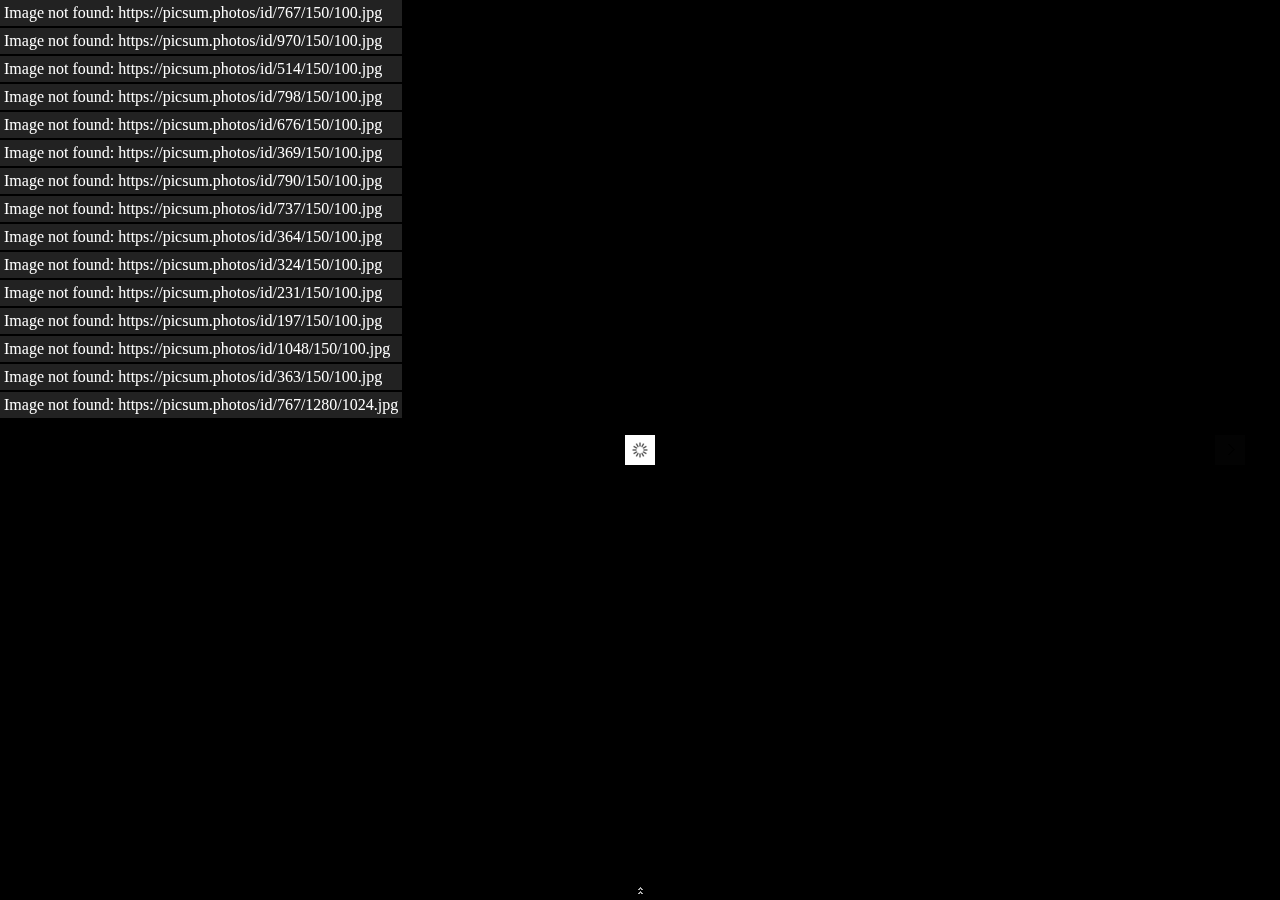
<file: galleria/dist/themes/fullscreen/demo-retina.html>
<!DOCTYPE html>
<html lang="sv">
    <head>
        <meta charset="utf-8">
        <meta name="viewport" content="width=device-width,initial-scale=0.5,user-scalable=no">
        <title>Galleria Fullscreen Theme Demo</title>

        <!-- load jQuery -->
        <!-- <script src="https://ajax.googleapis.com/ajax/libs/jquery/3.1.1/jquery.js"></script> -->
        <script src="https://ajax.googleapis.com/ajax/libs/jquery/2.2.4/jquery.js"></script>

        <!-- load Galleria -->
        <script src="../../galleria.js"></script>

        <style>
        body{background:#000;}
        a {color:#22BCB9;text-decoration:none;}
        .galleria-info-description a {color: #fff;}
        </style>

    </head>
<body>
    <div class="galleria">
        <a href="https://picsum.photos/id/767/1280/1024.jpg" data-srcset="https://picsum.photos/id/767/1280/1024.jpg 1x, https://picsum.photos/id/767/2560/2048.jpg 2x">
            <img src="https://picsum.photos/id/767/150/100.jpg" srcset="https://picsum.photos/id/767/150/100.jpg 1x, https://picsum.photos/id/767/300/200.jpg 2x"
                 data-description="by &lt;a href=&quot;https://unsplash.com/photos/EeEx8zpOESA&quot;&gt;Sébastien Marchand&lt;/a&gt; on &lt;a href=&quot;https://unsplash.com&quot;&gt;Unsplash&lt;/a&gt;"
                 data-title="Infinite road">
        </a>
        <a href="https://picsum.photos/id/970/1280/1024.jpg" data-srcset="https://picsum.photos/id/970/1280/1024.jpg 1x, https://picsum.photos/id/970/2560/2048.jpg 2x">
            <img src="https://picsum.photos/id/970/150/100.jpg" srcset="https://picsum.photos/id/970/150/100.jpg 1x, https://picsum.photos/id/970/300/200.jpg 2x"
                 data-description="by &lt;a href=&quot;https://unsplash.com/photos/hoCXpPUMCoE&quot;&gt;Darrell Cassell&lt;/a&gt; on &lt;a href=&quot;https://unsplash.com&quot;&gt;Unsplash&lt;/a&gt;"
                 data-title="Shore line of a lake">
        </a>
        <a href="https://picsum.photos/id/514/1280/1024.jpg" data-srcset="https://picsum.photos/id/514/1280/1024.jpg 1x, https://picsum.photos/id/514/2560/2048.jpg 2x">
            <img src="https://picsum.photos/id/514/150/100.jpg" srcset="https://picsum.photos/id/514/150/100.jpg 1x, https://picsum.photos/id/514/300/200.jpg 2x"
                 data-description="by &lt;a href=&quot;https://unsplash.com/photos/ICfoiW1d_90&quot;&gt;Jeff Sheldon&lt;/a&gt; on &lt;a href=&quot;https://unsplash.com&quot;&gt;Unsplash&lt;/a&gt;"
                 data-title="SUV parked outside house">
        </a>
        <a href="https://picsum.photos/id/798/1280/1024.jpg" data-srcset="https://picsum.photos/id/798/1280/1024.jpg 1x, https://picsum.photos/id/798/2560/2048.jpg 2x">
            <img src="https://picsum.photos/id/798/150/100.jpg" srcset="https://picsum.photos/id/798/150/100.jpg 1x, https://picsum.photos/id/798/300/200.jpg 2x"
                 data-description="by &lt;a href=&quot;https://unsplash.com/photos/UvRMcIeXq9Y&quot;&gt;Aaron Burden&lt;/a&gt; on &lt;a href=&quot;https://unsplash.com&quot;&gt;Unsplash&lt;/a&gt;"
                 data-title="Daisy from below in macro">
        </a>
        <a href="https://picsum.photos/id/676/1280/1024.jpg" data-srcset="https://picsum.photos/id/676/1280/1024.jpg 1x, https://picsum.photos/id/676/2560/2048.jpg 2x">
            <img src="https://picsum.photos/id/676/150/100.jpg" srcset="https://picsum.photos/id/676/150/100.jpg 1x, https://picsum.photos/id/676/300/200.jpg 2x"
                 data-description="by &lt;a href=&quot;https://unsplash.com/photos/B7mIW-x3g9s&quot;&gt;Drew Patrick Miller&lt;/a&gt; on &lt;a href=&quot;https://unsplash.com&quot;&gt;Unsplash&lt;/a&gt;"
                 data-title="White mountain with wooded slopes">
        </a>
        <a href="https://picsum.photos/id/369/1280/1024.jpg" data-srcset="https://picsum.photos/id/369/1280/1024.jpg 1x, https://picsum.photos/id/369/2560/2048.jpg 2x">
            <img src="https://picsum.photos/id/369/150/100.jpg" srcset="https://picsum.photos/id/369/150/100.jpg 1x, https://picsum.photos/id/369/300/200.jpg 2x"
                 data-description="by &lt;a href=&quot;https://unsplash.com/photos/umcc42T8fD4&quot;&gt;Lou Levit&lt;/a&gt; on &lt;a href=&quot;https://unsplash.com&quot;&gt;Unsplash&lt;/a&gt;"
                 data-title="Poor urban neighborhood">
        </a>
        <a href="https://picsum.photos/id/790/1280/1024.jpg" data-srcset="https://picsum.photos/id/790/1280/1024.jpg 1x, https://picsum.photos/id/790/2560/2048.jpg 2x">
            <img src="https://picsum.photos/id/790/150/100.jpg" srcset="https://picsum.photos/id/790/150/100.jpg 1x, https://picsum.photos/id/790/300/200.jpg 2x"
                 data-description="by &lt;a href=&quot;https://unsplash.com/photos/nuRYwOJryyk&quot;&gt;rebecca johnston&lt;/a&gt; on &lt;a href=&quot;https://unsplash.com&quot;&gt;Unsplash&lt;/a&gt;"
                 data-title="Graceful deer at sunset">
        </a>
        <a href="https://picsum.photos/id/737/1280/1024.jpg" data-srcset="https://picsum.photos/id/737/1280/1024.jpg 1x, https://picsum.photos/id/737/2560/2048.jpg 2x">
            <img src="https://picsum.photos/id/737/150/100.jpg" srcset="https://picsum.photos/id/737/150/100.jpg 1x, https://picsum.photos/id/737/300/200.jpg 2x"
                 data-description="by &lt;a href=&quot;https://unsplash.com/photos/v4ZUGlrdVAA&quot;&gt;Anthony Indraus&lt;/a&gt; on &lt;a href=&quot;https://unsplash.com&quot;&gt;Unsplash&lt;/a&gt;"
                 data-title="Bleak city street">
        </a>
        <a href="https://picsum.photos/id/364/1280/1024.jpg" data-srcset="https://picsum.photos/id/364/1280/1024.jpg 1x, https://picsum.photos/id/364/2560/2048.jpg 2x">
            <img src="https://picsum.photos/id/364/150/100.jpg" srcset="https://picsum.photos/id/364/150/100.jpg 1x, https://picsum.photos/id/364/300/200.jpg 2x"
                 data-description="by &lt;a href=&quot;https://unsplash.com/photos/Gauk-pFdvKk&quot;&gt;José Martín&lt;/a&gt; on &lt;a href=&quot;https://unsplash.com&quot;&gt;Unsplash&lt;/a&gt;"
                 data-title="Plane dragged on the tarmac">
        </a>
        <a href="https://picsum.photos/id/324/1280/1024.jpg" data-srcset="https://picsum.photos/id/324/1280/1024.jpg 1x, https://picsum.photos/id/324/2560/2048.jpg 2x">
            <img src="https://picsum.photos/id/324/150/100.jpg" srcset="https://picsum.photos/id/324/150/100.jpg 1x, https://picsum.photos/id/324/300/200.jpg 2x"
                 data-description="by &lt;a href=&quot;https://unsplash.com/photos/L_F8jAsRWtU&quot;&gt;Sonja Langford&lt;/a&gt; on &lt;a href=&quot;https://unsplash.com&quot;&gt;Unsplash&lt;/a&gt;"
                 data-title="Down the forest path">
        </a>
        <a href="https://picsum.photos/id/231/1280/1024.jpg" data-srcset="https://picsum.photos/id/231/1280/1024.jpg 1x, https://picsum.photos/id/231/2560/2048.jpg 2x">
            <img src="https://picsum.photos/id/231/150/100.jpg" srcset="https://picsum.photos/id/231/150/100.jpg 1x, https://picsum.photos/id/231/300/200.jpg 2x"
                 data-description="by &lt;a href=&quot;https://unsplash.com/photos/XeCvtUX-AE0&quot;&gt;Aleksandra Boguslawska&lt;/a&gt; on &lt;a href=&quot;https://unsplash.com&quot;&gt;Unsplash&lt;/a&gt;"
                 data-title="Sharp green mountain ridges">
        </a>
        <a href="https://picsum.photos/id/197/1280/1024.jpg" data-srcset="https://picsum.photos/id/197/1280/1024.jpg 1x, https://picsum.photos/id/197/2560/2048.jpg 2x">
            <img src="https://picsum.photos/id/197/150/100.jpg" srcset="https://picsum.photos/id/197/150/100.jpg 1x, https://picsum.photos/id/197/300/200.jpg 2x"
                 data-description="by &lt;a href=&quot;https://unsplash.com/photos/n6TWNDfyPwk&quot;&gt;Kholodnitskiy Maksim&lt;/a&gt; on &lt;a href=&quot;https://unsplash.com&quot;&gt;Unsplash&lt;/a&gt;"
                 data-title="Empty Railroad Tracks">
        </a>
        <a href="https://picsum.photos/id/1048/1280/1024.jpg" data-srcset="https://picsum.photos/id/1048/1280/1024.jpg 1x, https://picsum.photos/id/1048/2560/2048.jpg 2x">
            <img src="https://picsum.photos/id/1048/150/100.jpg" srcset="https://picsum.photos/id/1048/150/100.jpg 1x, https://picsum.photos/id/1048/300/200.jpg 2x"
                 data-description="by &lt;a href=&quot;https://unsplash.com/photos/b5POxb2aL9o&quot;&gt;Anthony DELANOIX&lt;/a&gt; on &lt;a href=&quot;https://unsplash.com&quot;&gt;Unsplash&lt;/a&gt;"
                 data-title="Office buildings under clouds">
        </a>
        <a href="https://picsum.photos/id/363/1280/1024.jpg" data-srcset="https://picsum.photos/id/363/1280/1024.jpg 1x, https://picsum.photos/id/363/2560/2048.jpg 2x">
            <img src="https://picsum.photos/id/363/150/100.jpg" srcset="https://picsum.photos/id/363/150/100.jpg 1x, https://picsum.photos/id/363/300/200.jpg 2x"
                 data-description="by &lt;a href=&quot;https://unsplash.com/photos/RxaN6Bbches&quot;&gt;José Martín&lt;/a&gt; on &lt;a href=&quot;https://unsplash.com&quot;&gt;Unsplash&lt;/a&gt;"
                 data-title="monochrome rail scene">
        </a>
    </div>
    <script>
    $(function() {
        // Load the Fullscreen theme
        Galleria.loadTheme('galleria.fullscreen.js');

        // Initialize Galleria
        Galleria.run('.galleria');
    });
    </script>
    </body>
</html>
</file>
